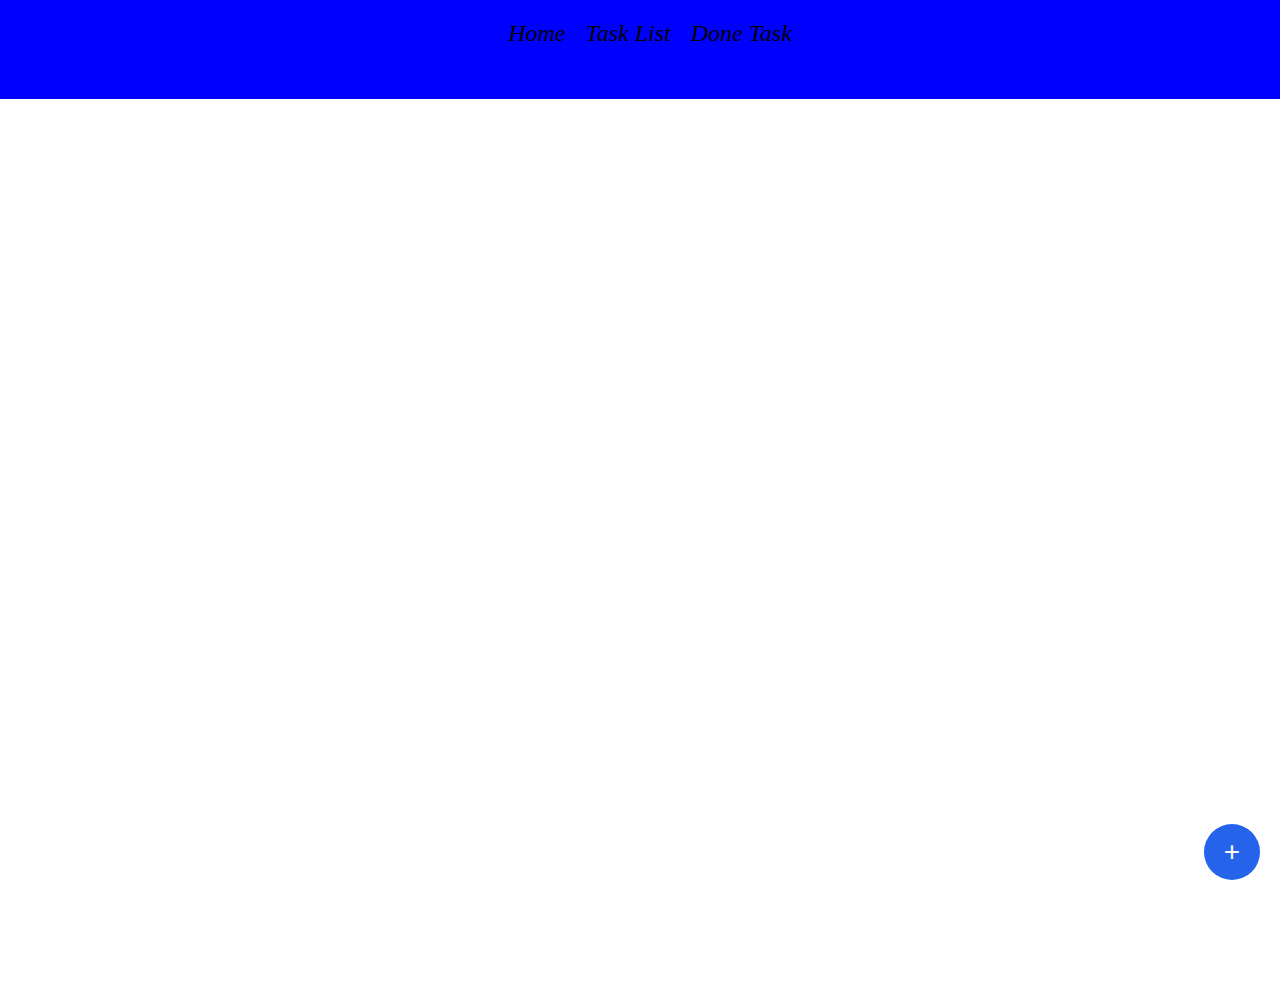
<file: index.html>
<!DOCTYPE html>
<html lang="en">

<head>
    <meta charset="UTF-8">
    <meta name="viewport" content="width=device-width, initial-scale=1.0">
    <title>Do-TO-List</title>
    <link rel="stylesheet" href="index.css">
</head>

<body>
    <div class="mainnav" id="mainnav">
        <nav class="navdiv" id="nav">
            <ul class="mainul">
                <li class="itemlist" id="home" onclick="home()" >
                
                    Home
                </li>
                <li class="itemlist" id="tasklist" onclick="ontasklisk()" >
                    Task List
                </li>
                <li class="itemlist" id="completed" onclick="completetask()">
                    Done Task
                </li>

            </ul>

        </nav>

    </div>
    <div maindiv>
        <div class="mainnotes" id="mnotediv">
            <div class="notedia" id="notedia">

                <div class="top-side">
                    <input type="text" placeholder="Task Tilte" id="notetitle">
                   

                </div>
                 <div class="middle-side">
                    
                        <textarea placeholder="Add the Notes" name="note" id="notetxt"></textarea>
                  </div>
    
     
              <div class="bottom-side">
            <button class="btn" id="addedbtn" >
                Submit
            </button>
            <button  class="btn" id="cancelbtn">
                Cancel

            </button>
        </div>
  
  </div>

        </div>
  




 <button class="fab" aria-label="Create" id="addnote" onclick="newnotes()">
    +
  </button>
  
    </div>
    <div class="showcard" id="showcard">

    </div>
    <script src="index.js"></script>
</body>
</html>
</file>
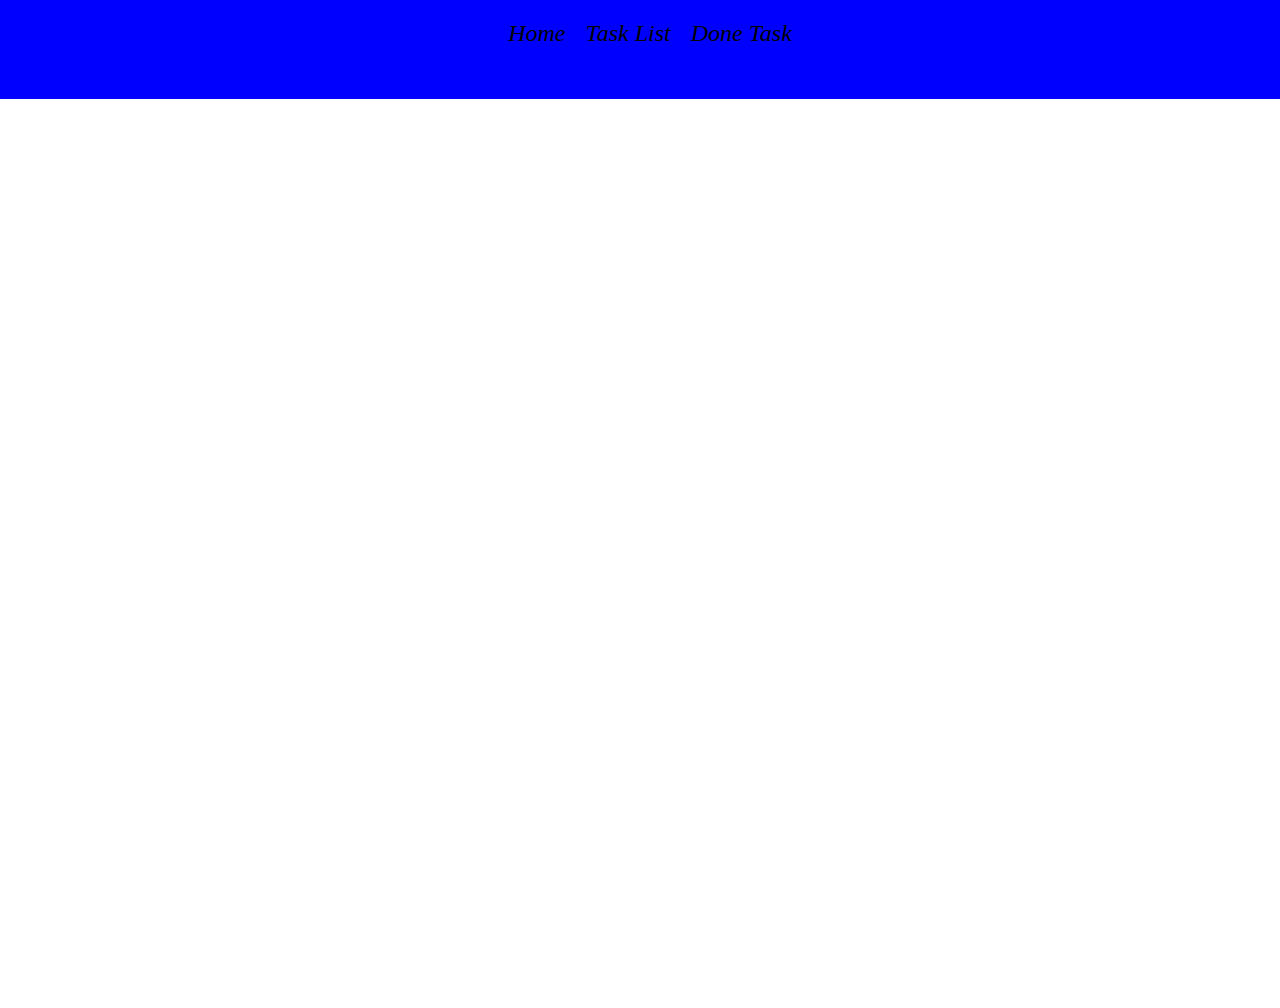
<file: completetask.html>
<!DOCTYPE html>
<html lang="en">
<head>
    <meta charset="UTF-8">
    <meta name="viewport" content="width=device-width, initial-scale=1.0">
    <title>View Commplete Task</title>
    <link rel="stylesheet" href="completetask.css">
</head>
<body>
        <div class="mainnav" id="mainnav">
        <nav class="navdiv" id="nav">
            <ul class="mainul">
                <li class="itemlist" id="home" onclick="home()">
                    Home
                </li>
                <li class="itemlist" id="tasklist" onclick="tasklist()">
                    Task List
                </li>
                <li class="itemlist" id="completed" onclick="completetask()">
                    Done Task
                </li>

            </ul>

        </nav>

    </div>
  
        <div class="showcard" id="showcard">

        </div>
  
  

<script src="completetask.js"></script>
    
</body>
</html>
</file>
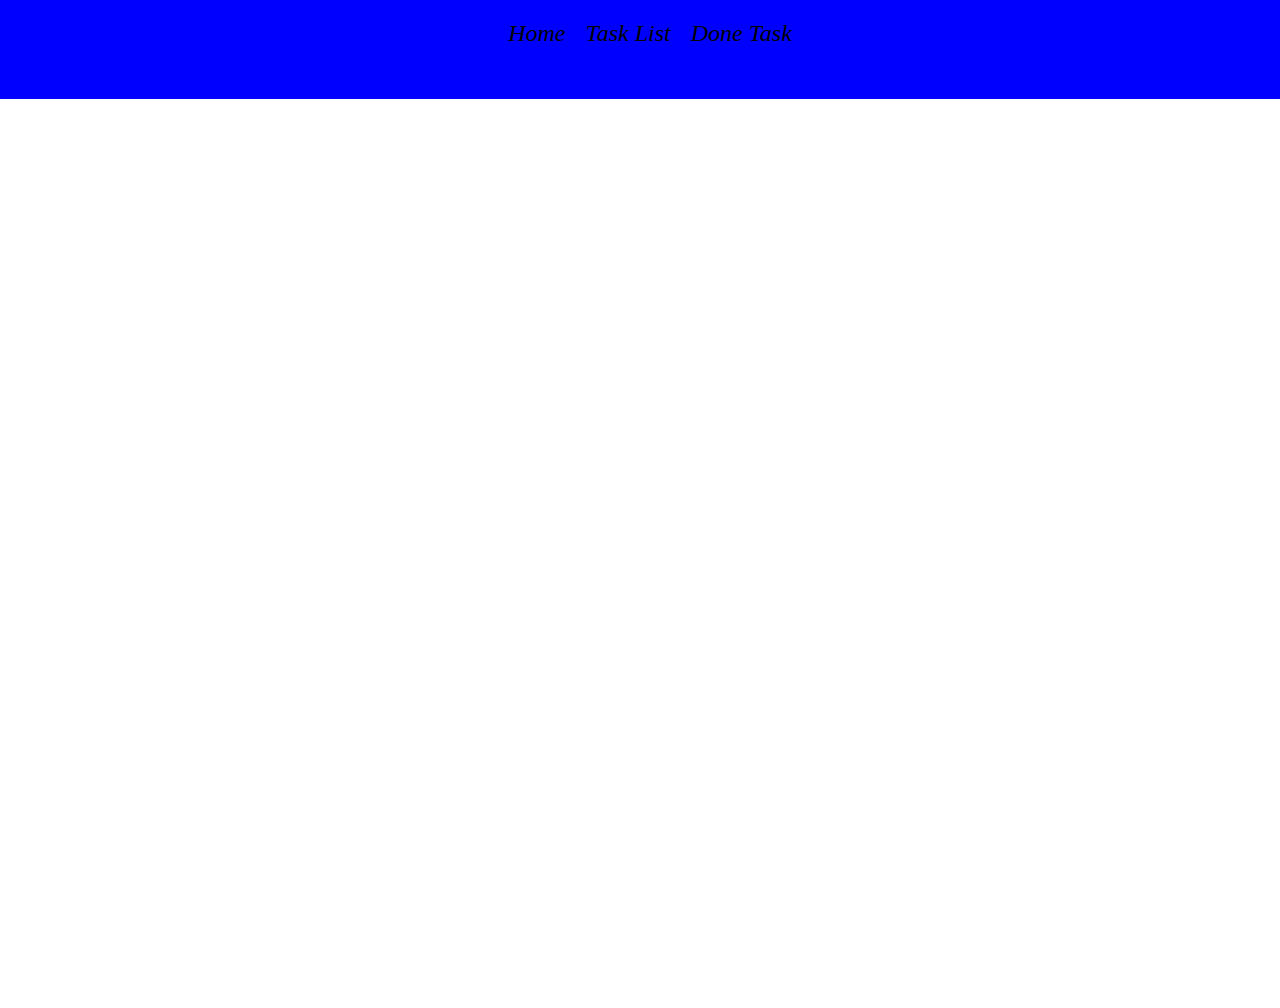
<file: tasklist.html>
<!DOCTYPE html>
<html lang="en">
<head>
    <meta charset="UTF-8">
    <meta name="viewport" content="width=device-width, initial-scale=1.0">
    <title>View TaskList</title>
    <link rel="stylesheet" href="tasklist.css">
</head>
<body>
        <div class="mainnav" id="mainnav">
        <nav class="navdiv" id="nav">
            <ul class="mainul">
                <li class="itemlist" id="home" onclick="home()">
                    Home
                </li>
                <li class="itemlist" id="tasklist" onclick="tasklist()">
                    Task List
                </li>
                <li class="itemlist" id="completed" onclick="completetask()">
                    Done Task
                </li>

            </ul>

        </nav>

    </div>
  
        <div class="showcard" id="showcard">

        </div>
  
  

<script src="tasklist.js"></script>
    
</body>
</html>
</file>
<file: index.css>
* {
    box-sizing: border-box;
    margin: 0px;
    padding: 0px;
}

body {
    width: 100vw;
    height: 100vh;

}

.mainnav {

    display: flex;
    width: 100vw;
    height: 11vh;
    position: fixed;
    top: 0;
    background-color: blue;
    flex-direction: row;
    align-items: center;


}

.navdiv {

    display: flex;
    flex-direction: column;
    width: 100%;
    height: 60%;
    align-items: center;


}

.mainul {


    list-style-type: none;
    display: flex;
    flex-direction: row;
    justify-content: center;



}

.itemlist {

    margin-left: 20px;
    font-style: oblique;
    font-size: x-large;

}

.fab {
    position: fixed;
    /* stays visible while scrolling */
    right: 20px;
    /* distance from right edge */
    bottom: 20px;
    /* distance from bottom edge */
    width: 56px;
    height: 56px;
    border: 0;
    border-radius: 50%;
    background: #2563eb;
    /* blue */
    color: #fff;
    font-size: 28px;
    line-height: 1;
    display: inline-flex;
    align-items: center;
    justify-content: center;
    cursor: pointer;
}

.mainnotes {
    width: 100vw;
    height: 100vh;
    display: none;
    justify-content: center;
    align-items: center;
}

.notedia {

    width: 30vw;
    height: 50vh;
    background-color: aqua;
    border-radius: 10px;
}

.top-side {


    display: flex;
    flex-direction: row;
    width: 100%;
    height: 20%;
    justify-content: space-around;
    align-items: center;

}

.middle-side {
    display: flex;
    flex-direction: column;
    width: 100%;
    height: 60%;
    justify-items: center;
    align-items: center;

}

.middle-side textarea {
    width: 70%;
    height: 90%;
    text-align: left;

}

.bottom-side {
    width: 100%;
    height: 20%;
    display: flex;
    align-items: center;
    flex-direction: row;
    justify-content: space-around;
}

.btn {
    width: 18%;
    height: 50%;
    border-radius: 10px;
    background-color: wheat;
    border: none;


}

.showcard {
    margin: 0;
    gap: 0;
    display: grid;
    margin-top: 12vh;
    width: 100vw;
    justify-content: center;
    align-items: center;
    align-content: center;
    grid-template-columns: repeat(3, 1fr);

}
.tilediv{
    display: flex;
    width: 100%;
    height: 20%;
    flex-direction: row;
    justify-content: center;
    }
.textdiv{
    display: flex;
    width: 100%;
    height: 60%;
}
.btndiv{
    display: flex;
    width: 100%;
    height: 20%;
    flex-direction: row;
    justify-content: center;
    align-items: end;
    margin-bottom: 5px;
}


.notecard {

    display: flex;
    background-color: beige;
    width: 90%;
    height: 35vh;
    flex-direction: column;
    border-radius: 10px;
    align-self: center;
     margin: auto;
     margin-top: 10px;

}
.compbtn{
   
    
    width: 100px;
    height: 30px;
    
}
li:hover{
    cursor: pointer;
}
</file>
<file: completetask.css>
* {
    box-sizing: border-box;
    margin: 0px;
    padding: 0px;
}

body {
    width: 100vw;
    height: 100vh;

}

.mainnav {

    display: flex;
    width: 100vw;
    height: 11vh;
    position: fixed;
    top: 0;
    background-color: blue;
    flex-direction: row;
    align-items: center;


}

.navdiv {

    display: flex;
    flex-direction: column;
    width: 100%;
    height: 60%;
    align-items: center;


}

.mainul {


    list-style-type: none;
    display: flex;
    flex-direction: row;
    justify-content: center;



}

.itemlist {

    margin-left: 20px;
    font-style: oblique;
    font-size: x-large;

}

.fab {
    position: fixed;
    /* stays visible while scrolling */
    right: 20px;
    /* distance from right edge */
    bottom: 20px;
    /* distance from bottom edge */
    width: 56px;
    height: 56px;
    border: 0;
    border-radius: 50%;
    background: #2563eb;
    /* blue */
    color: #fff;
    font-size: 28px;
    line-height: 1;
    display: inline-flex;
    align-items: center;
    justify-content: center;
    cursor: pointer;
}

.mainnotes {
    width: 100vw;
    height: 100vh;
    display: none;
    justify-content: center;
    align-items: center;
}

.notedia {

    width: 30vw;
    height: 50vh;
    background-color: aqua;
    border-radius: 10px;
}

.top-side {


    display: flex;
    flex-direction: row;
    width: 100%;
    height: 20%;
    justify-content: space-around;
    align-items: center;

}

.middle-side {
    display: flex;
    flex-direction: column;
    width: 100%;
    height: 60%;
    justify-items: center;
    align-items: center;

}

.middle-side textarea {
    width: 70%;
    height: 90%;
    text-align: left;

}

.bottom-side {
    width: 100%;
    height: 20%;
    display: flex;
    align-items: center;
    flex-direction: row;
    justify-content: space-around;
}

.btn {
    width: 18%;
    height: 50%;
    border-radius: 10px;
    background-color: wheat;
    border: none;


}

.showcard {
    margin: 0;
    gap: 0;
    display: grid;
    margin-top: 12vh;
    width: 100vw;
    justify-content: center;
    align-items: center;
    align-content: center;
    grid-template-columns: repeat(3, 1fr);

}
.tilediv{
    display: flex;
    width: 100%;
    height: 20%;
    flex-direction: row;
    justify-content: center;
    }
.textdiv{
    display: flex;
    width: 100%;
    height: 60%;
}
.btndiv{
    display: flex;
    width: 100%;
    height: 20%;
    flex-direction: row;
    justify-content: center;
    align-items: end;
    margin-bottom: 5px;
}


.notecard {

    display: flex;
    background-color: beige;
    width: 90%;
    height: 35vh;
    flex-direction: column;
    border-radius: 10px;
    align-self: center;
     margin: auto;
     margin-top: 10px;

}
.compbtn{
   
    
    width: 100px;
    height: 30px;
    
}
li:hover{
    cursor: pointer;
}
</file>
<file: tasklist.css>
* {
    box-sizing: border-box;
    margin: 0px;
    padding: 0px;
}

body {
    width: 100vw;
    height: 100vh;

}

.mainnav {

    display: flex;
    width: 100vw;
    height: 11vh;
    position: fixed;
    top: 0;
    background-color: blue;
    flex-direction: row;
    align-items: center;


}

.navdiv {

    display: flex;
    flex-direction: column;
    width: 100%;
    height: 60%;
    align-items: center;


}

.mainul {


    list-style-type: none;
    display: flex;
    flex-direction: row;
    justify-content: center;



}

.itemlist {

    margin-left: 20px;
    font-style: oblique;
    font-size: x-large;

}
.showcard {
    margin: 0;
    gap: 0;
    display: grid;
    margin-top: 12vh;
    width: 100vw;
    justify-content: center;
    align-items: center;
    align-content: center;
    grid-template-columns: repeat(3, 1fr);

}
.tilediv{
    display: flex;
    width: 100%;
    height: 20%;
    flex-direction: row;
    justify-content: center;
    }
.textdiv{
    display: flex;
    width: 100%;
    height: 60%;
}
.btndiv{
    display: flex;
    width: 100%;
    height: 20%;
    flex-direction: row;
    justify-content: center;
    align-items: end;
    margin-bottom: 5px;
}


.notecard {

    display: flex;
    background-color: beige;
    width: 90%;
    height: 35vh;
    flex-direction: column;
    border-radius: 10px;
    align-self: center;
     margin: auto;
     margin-top: 10px;

}
li:hover{
    cursor: pointer;
}
</file>
